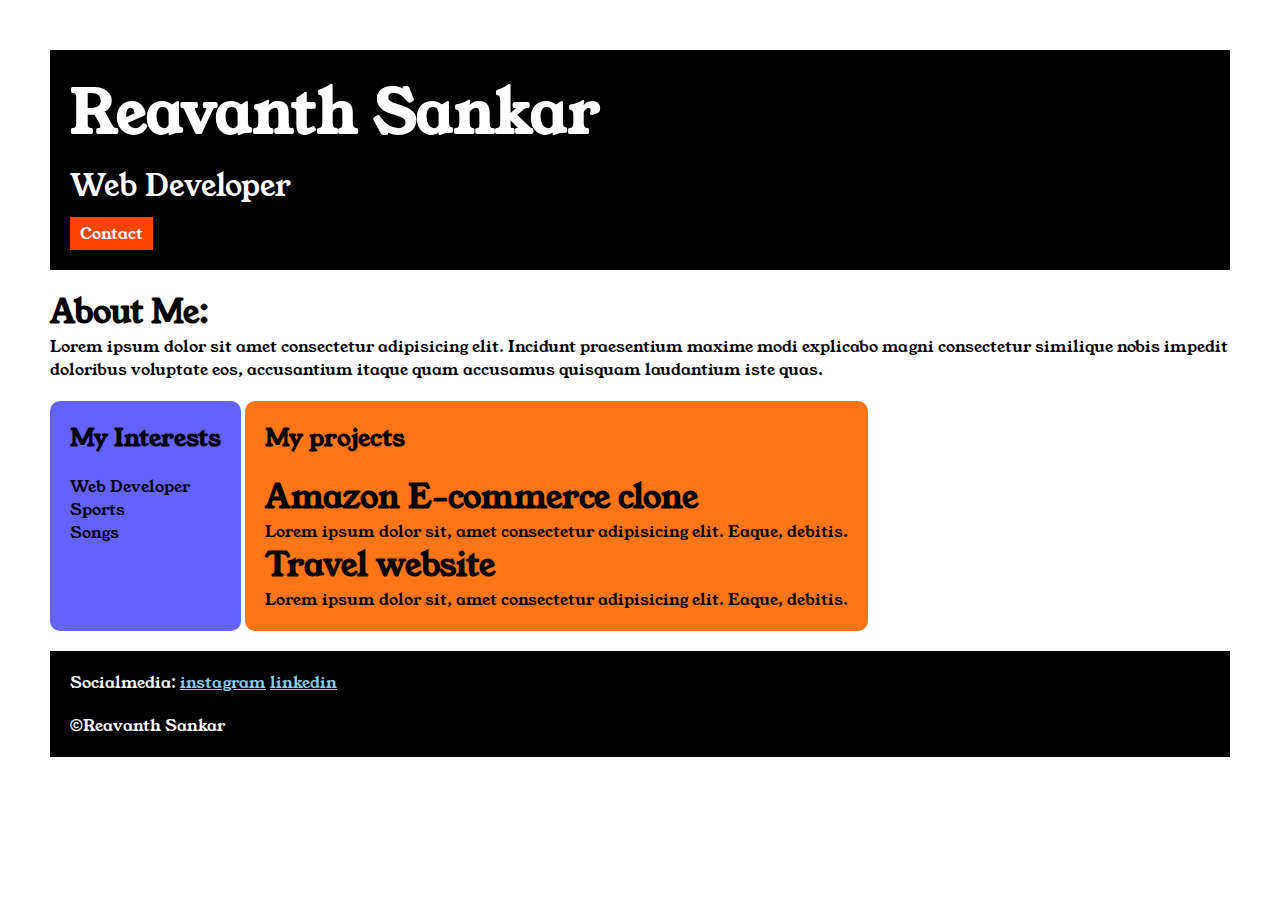
<file: Index.html>
<!DOCTYPE html>
<html>

<head>
    <title>Portfolio</title>
    <link rel="stylesheet" href="style.css">
    <link rel="preconnect" href="https://fonts.googleapis.com">
    <link rel="preconnect" href="https://fonts.gstatic.com" crossorigin>
    <link href="https://fonts.googleapis.com/css2?family=Young+Serif&display=swap" rel="stylesheet">
</head>

<body>
    <div class="container">
        <div class="section-one">
            <h1 class="section-one__name">Reavanth Sankar</h1>
            <p class="section-one__role">Web Developer</p>
            <a class="section-one__contact" href="Contact.html">Contact</a>
        </div>
        <div class="section-two">
            <h1 class="section-two__title">About Me:</h1>
            <p class="section-two__about me">Lorem ipsum dolor sit amet consectetur adipisicing elit. Incidunt
                praesentium maxime modi explicabo magni
                consectetur similique nobis impedit doloribus voluptate eos, accusantium itaque quam accusamus quisquam
                laudantium iste quas.</p>
        </div>

        <div class="section-three">
            <h2 class="section-three__title">My Interests</h2>
            <ul class="section-three__desc">
                <li>Web Developer</li>
                <li>Sports</li>
                <li>Songs</li>
            </ul>
        </div>
        <div class="section-four">
            <h2 class="section-four__title">My projects</h2>
            <ul class="section-four__desc">
                <li>
                    <h1>Amazon E-commerce clone</h1>
                    <p>Lorem ipsum dolor sit, amet consectetur adipisicing elit. Eaque, debitis.</p>
                </li>
                <li>
                    <h1>Travel website</h1>
                    <p>Lorem ipsum dolor sit, amet consectetur adipisicing elit. Eaque, debitis.</p>
                </li>
            </ul>
        </div>
        <div class="section-five">
            <p class="section-five__title">Socialmedia:
                <a href="https://www.instagram.com/">instagram</a>
                <a href="https://www.linkedin.com/feed/">linkedin</a>
            </p>
            <p class="section-five__desc">&copy;Reavanth Sankar</p>
        </div>
    </div>
</body>

</html>
</file>
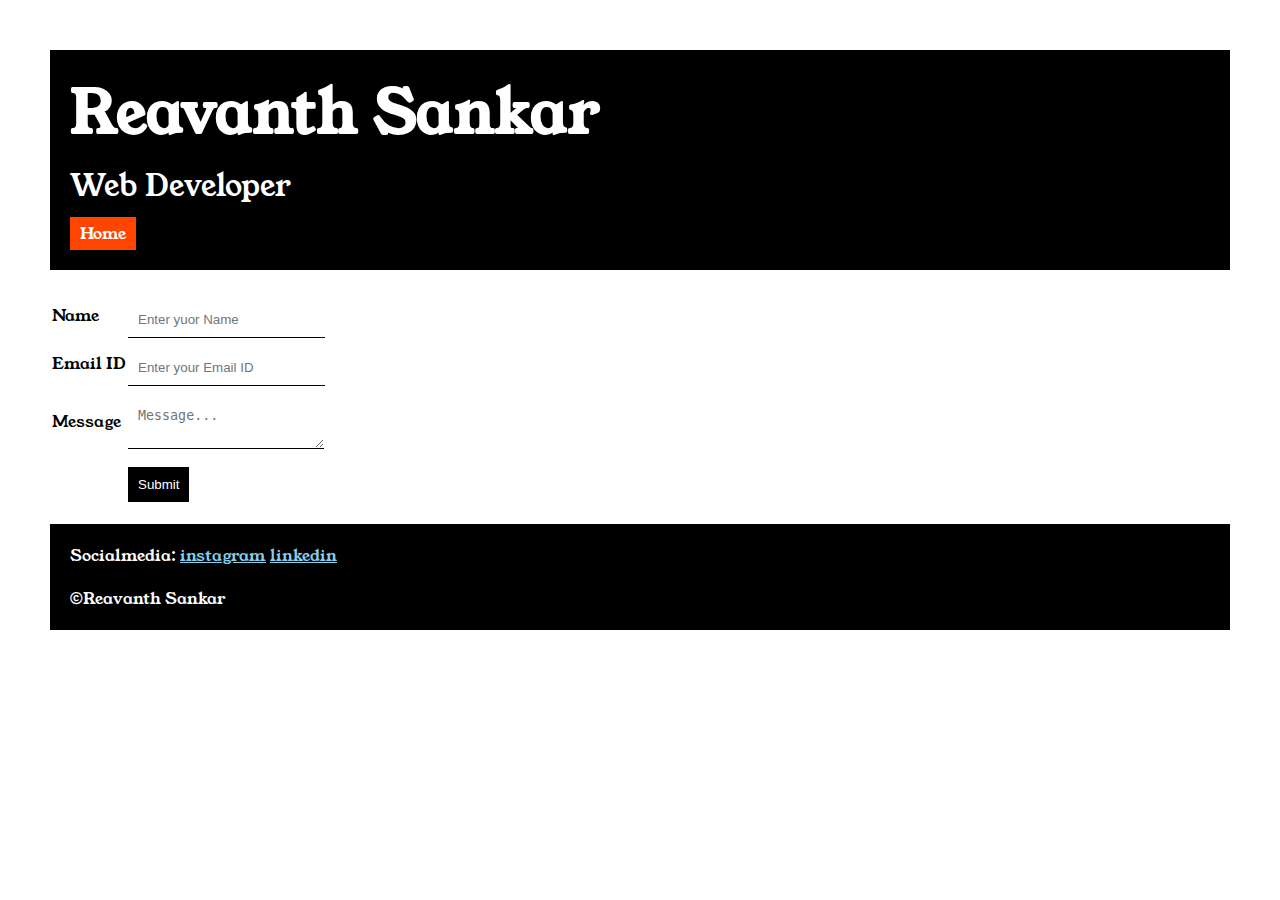
<file: Contact.html>
<!DOCTYPE html>
<html lang="en">
<head>
    <meta charset="UTF-8">
    <meta name="viewport" content="width=device-width, initial-scale=1.0">
    <title>Contact</title>
    <link rel="stylesheet" href="style.css">
    <link rel="preconnect" href="https://fonts.googleapis.com">
    <link rel="preconnect" href="https://fonts.gstatic.com" crossorigin>
    <link href="https://fonts.googleapis.com/css2?family=Young+Serif&display=swap" rel="stylesheet">
</head>
<body>
    <div class="container">
    <div class="section-one">
        <h1 class="section-one__name">Reavanth Sankar</h1>
        <p class="section-one__role">Web Developer</p>
        <a class="section-one__contact" href="Index.html">Home</a>
    </div>
<div class="contact-form">
    <form>
        <table>
            <tr>
                <td>
                    Name
                </td>
                <td><input type="text" placeholder="Enter yuor Name" class="contact-form__input"></td>
            </tr>
            <tr>
                <td>
                    Email ID
                </td>
                <td><input type="text" placeholder="Enter your Email ID" class="contact-form__email"></td>
            </tr>
            <tr>
                <td>
                    Message
                </td>
                <td>
                    <textarea placeholder="Message..." class="contact-form__textare"></textarea>
                </td>
            </tr>
            <tr>
                <td></td>
                <td><input type="submit" class="contact-form__submit"></td>
            </tr>
    
        </table>
    
    </form>
</div>
    <div class="section-five">
        <p class="section-five__title">Socialmedia:
            <a href="https://www.instagram.com/">instagram</a>
            <a href="https://www.linkedin.com/feed/">linkedin</a>
        </p>
        <p class="section-five__desc">&copy;Reavanth Sankar</p>
    </div>
</div>
</body>
</html>
</file>
<file: style.css>
* {
    padding: 0px;
    margin: 0px;
}

body {
    font-family: "Young Serif", serif;

}

.container {
    padding: 50px;
}

.section-one {
    background-color: black;
    color: white;
    padding: 20px;
}

.section-one__contact {
    background-color: orangered;
    color: white;
    text-decoration: none;
    padding-left: 10px;
    padding-right: 10px;
    padding-top: 5px;
    padding-bottom: 5px;
    display: inline-block;
    margin-top: 10px;
}

.section-one__name {
    font-size: 60px;
}

.section-one__role {
    font-size: 30px;
    margin-top: 10px;
}

.section-two,
.section-three,
.section-four,
.section-five {
    margin-top: 20px;
}

.section-two__desc,
.section-three__desc,
.section-four__desc,
.section-five__desc {
    margin-top: 20px;
}

.section-three li,
.section-four li {
    list-style: none;
}

.section-three {
    background-color: #6462fd;
    color: black;
    padding: 20px;
    display: inline-block;
    border-radius: 10px;
    vertical-align: top;
    height: 190px;
}

.section-four {
    background-color: #fe7517;
    color: black;
    padding: 20px;
    display: inline-block;
    border-radius: 10px;
    vertical-align: top;
}

.section-five {
    background-color: black;
    color: white;
    padding: 20px;
}
.section-five__title a{
    color: skyblue;
}

.contact-form{
    margin-top: 20px;
}
.contact-form__input,.contact-form__textare,.contact-form__email,.contact-form__submit{
    margin-top: 10px;
}
.contact-form__input,.contact-form__textare,.contact-form__email,.contact-form__submit{
    padding: 10px;
    border: none;
    border-bottom: solid black 1px;
}
.contact-form__submit{
    padding-left: 10px;
    padding-right: 10px;
    padding-top: 10px;
    padding-bottom: 10px;
    border: none;
    background-color: black;
    color: white;
}
</file>
